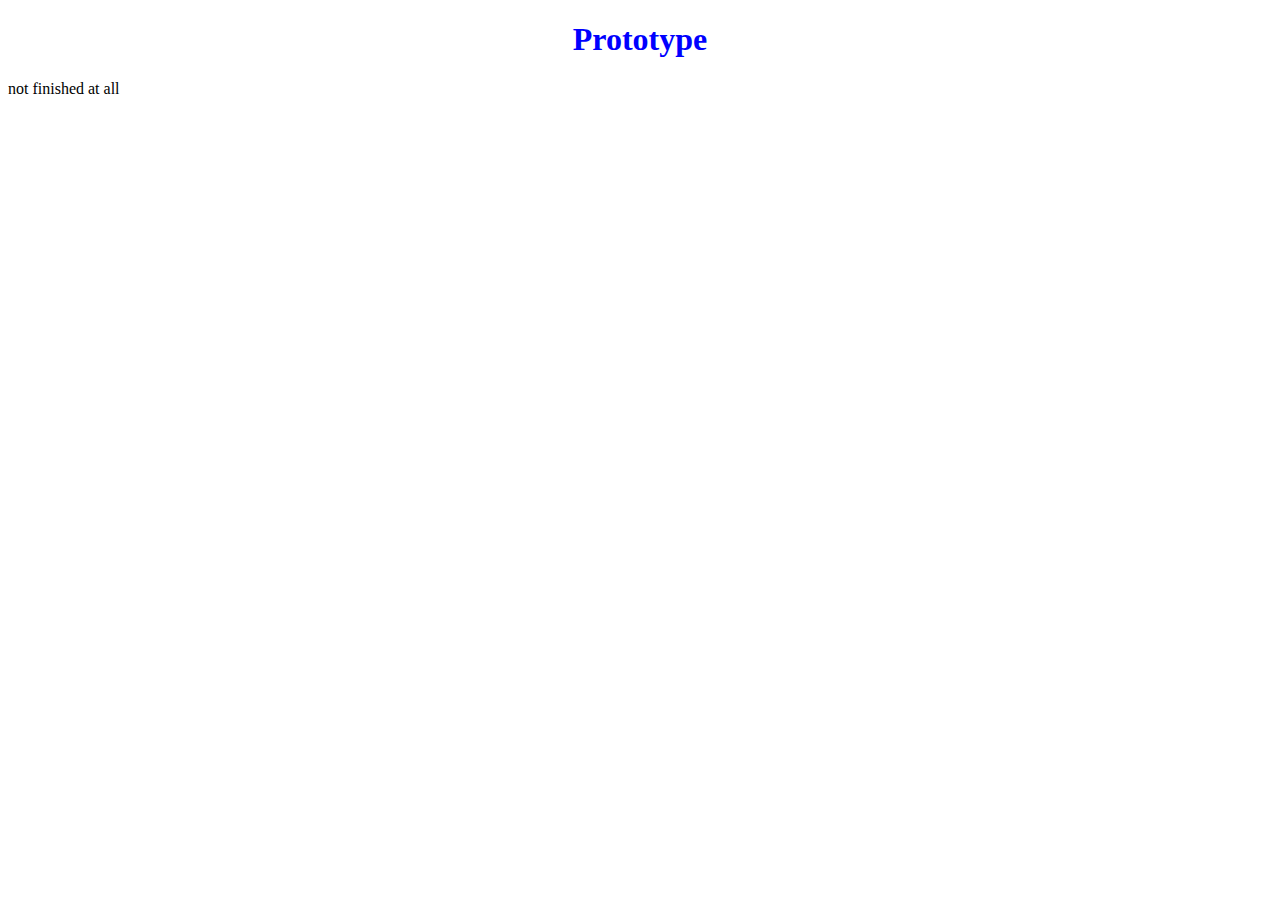
<file: ribbon/templates/index.html>
<!-- howdy/templates/index.html -->
<!DOCTYPE html>
<html>
    <head>
        <style>
         h1{
             color : blue;
             text-align : center;
         }
        </style>
        <meta charset="utf-8">
        <title>Ribbon</title>
    </head>
    <body>
        <h1>Prototype</h1>
        <p>
            not finished at all
        </p>
    </body>
</html>
</file>
